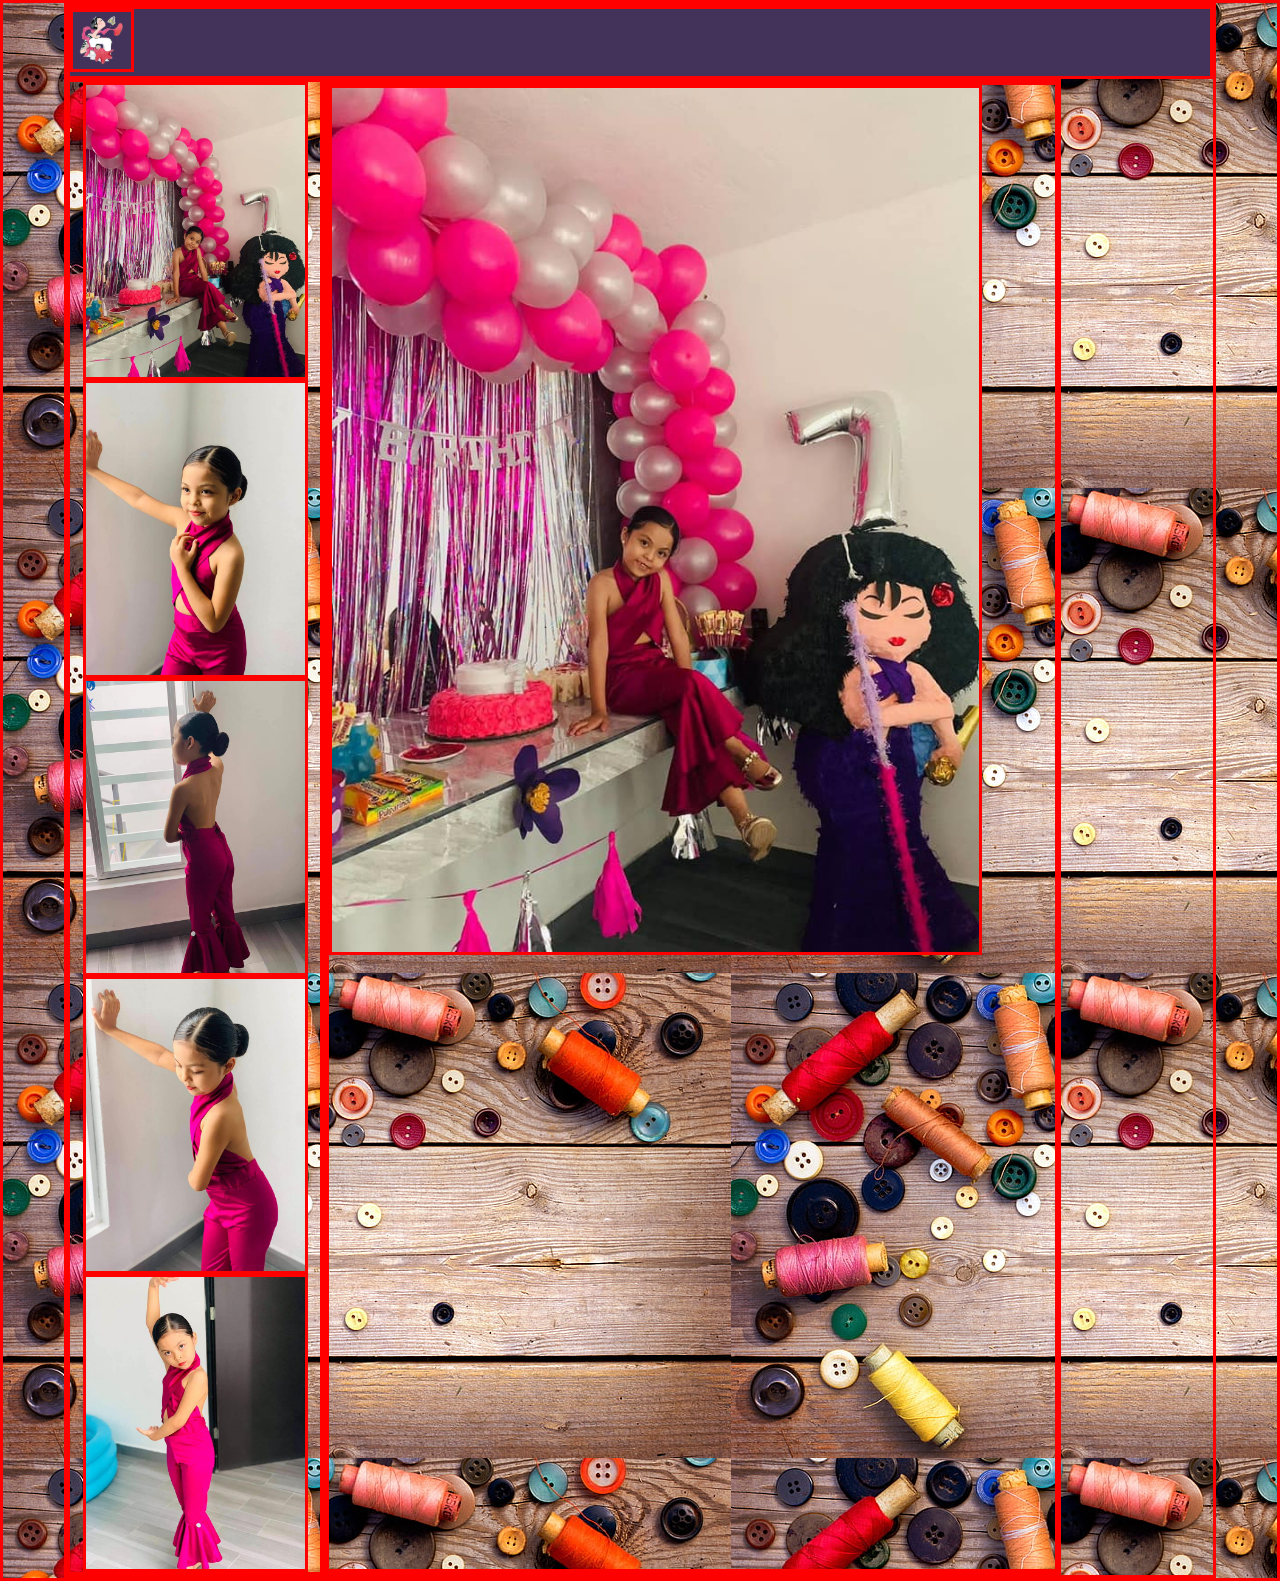
<file: galerias/disfraces.html>
<!DOCTYPE html>
<html lang="es">
<head>
    <meta charset="UTF-8">
    <meta http-equiv="X-UA-Compatible" content="IE=edge">
    <meta name="viewport" content="width=device-width, initial-scale=1.0">
    <title>Modiguel:Vestidos</title>
    <link rel="shortcut icon" href="./imagenes/mgl2.png">
    <link rel="stylesheet" href="style.css">
</head>
<body>
    <header class="banner">
        <img id="logo" src="../imagenes/mgl2.png" alt="">
    </header>
    <aside class="galeria">
        <img class="galeria_img" src="../galerias/imagenes/s1.jpg" alt="">
        <img class="galeria_img" src="../galerias/imagenes/s2.jpg" alt="">
        <img class="galeria_img" src="../galerias/imagenes/s3.jpg" alt="">
        <img class="galeria_img" src="../galerias/imagenes/s4.jpg" alt="">
        <img class="galeria_img" src="../galerias/imagenes/s5.jpg" alt="">
    </aside>
    <main>
        <figure id="main-galery">
            <img id="main-galery-img" src="../galerias/imagenes/s1.jpg" alt="">
        </figure>
    </main>
</body>
</html>
</file>
<file: galerias/style.css>
/*#4dd78d
  #43325a
  #986f9c
      border: solid black 1px;*/
  
*{
    box-sizing: border-box;  
    margin: 0px;
    padding: 0px;
    border: rgb(255, 0, 0) solid 3px;
}
html{
    font-size: 62.5;
    display: flex;
    justify-content: center;
}
body{
    background-image: url(../imagenes/fondo.jpg);
    display: flex;
    flex-wrap: wrap;
    width: 90vw;
}
.banner{
    background-color: #43325a;
    width: 100vw;
}
#logo{
    width: 5vw
}
.galeria{
    display: flex;
    flex-wrap: wrap;
    justify-content: center;
    width:20vw;
}
.galeria_img{
    width:90%;
}
#main-galery{
    flex-basis: 30vw;
    flex-grow: 1;
}
#main-galery-img{
    width: 90%;
}
main{
    width: 6   8vw;
    display: flex;
}
</file>
